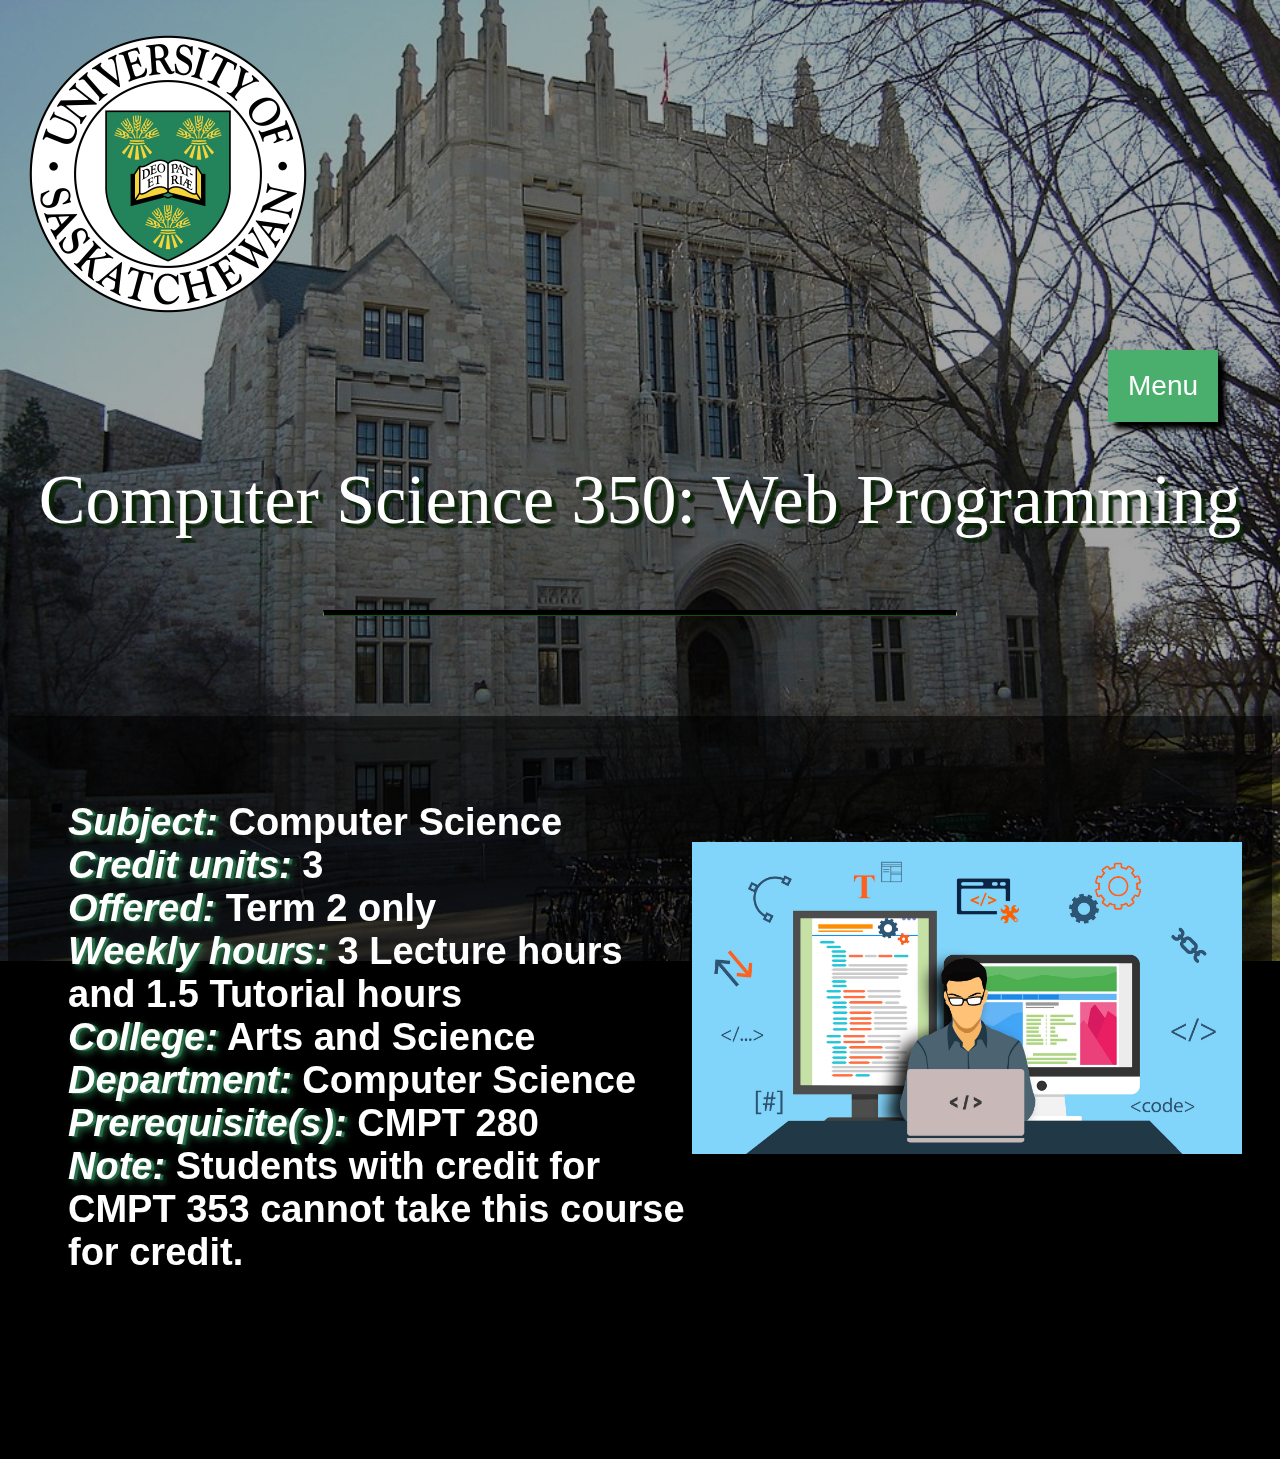
<file: index.html>
<html>

<link href="style.css" rel="stylesheet" type="text/css">
<link href='http://fonts.googleapis.com/css?family=Berkshire+Swash' rel='stylesheet' type='text/css'>



<head>
     <title>CMPT 350</title>
</head>

<body>
    <img src="thorv.jpg" id="bg" alt="">

    <div>
        <p style="float: left;"><img src="uofslogo.png" height="300px" width="300px" id="logo" ></p>
        <div class="dropdown">
                <button class="dropbtn" >Menu</button>
                <div class="dropdown-content2" >
                  <a href="#" onclick="window.location.href = 'time_loc.html';">Time & Location</a>
                  <a href="#" onclick="window.location.href = 'objective.html';">Course Objectives</a>
                  <a href="#" onclick="window.location.href = 'grading.html';">Grading Scheme</a>
                </div>
        </div> 
        <p style="text-align:center;" id="head">Computer Science 350: Web Programming</p>
    </div>

    <hr> </hr>

    <div>
            <p style="float: right;"><img src="web_prgm.jpg"  id="pic">
        <div class="text">
        <h1><em>Subject:</em> Computer Science <br>
            <em>Credit units:</em> 3<br>
            <em>Offered:</em> Term 2 only<br>
            <em>Weekly hours:</em> 3 Lecture hours and 1.5 Tutorial hours<br>
            <em>College:</em> Arts and Science<br>
            <em>Department:</em> Computer Science<br>
            <em>Prerequisite(s):</em> CMPT 280 <br>
            <em>Note:</em> Students with credit for CMPT 353 cannot take this course for credit. 
            </h1>
        </div>
        
    </div>
    

    <!-- <p style="text-align:center;"><img src="web_prgm.jpg" width=100% id="pic"> -->
</body>

</html>
</file>
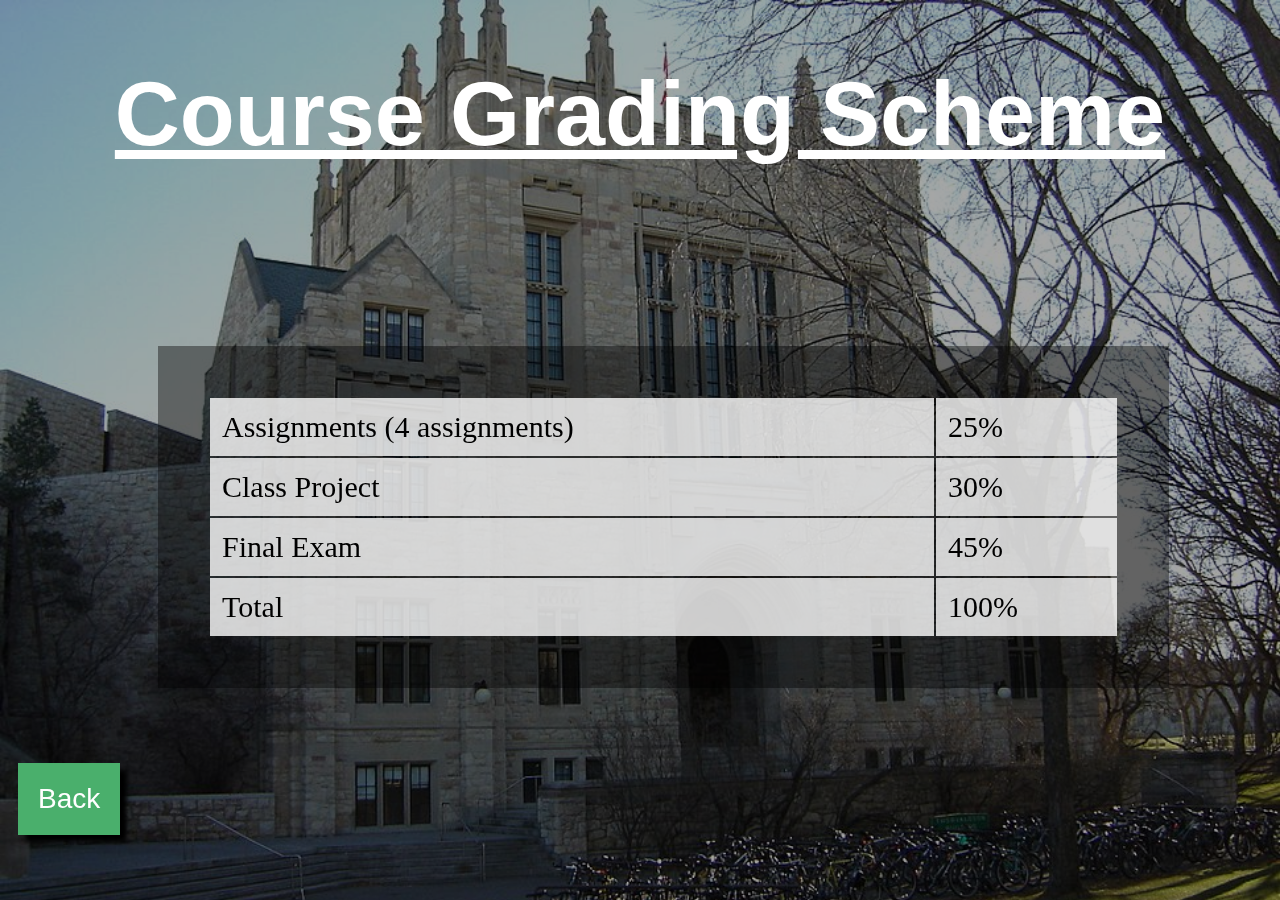
<file: grading.html>
<html>

<link href="grading.css" rel="stylesheet" type="text/css">
<link href='http://fonts.googleapis.com/css?family=Berkshire+Swash' rel='stylesheet' type='text/css'>



<head>
     <title>CMPT 350 Grading Scheme</title>
</head>

<body>
    <img src="thorv.jpg" id="bg" alt="">

    <h1><u>Course Grading Scheme</u></h1>

    <table style="width:80%" id="table">
        <tr>
            <td>Assignments (4 assignments)</td>
            <td>25%</td>
        </tr>
        <tr>
            <td>Class Project</td>
            <td>30%</td>
        </tr>
        <tr>
            <td>Final Exam</td>
            <td>45%</td>
        </tr>
        <tr>
            <td>Total</td>
            <td>100%</td>
        </tr>
    </table>

    <button href="#" class="myButton" onclick="window.location.href = 'index.html';">Back</button>


</body>

</html>
</file>
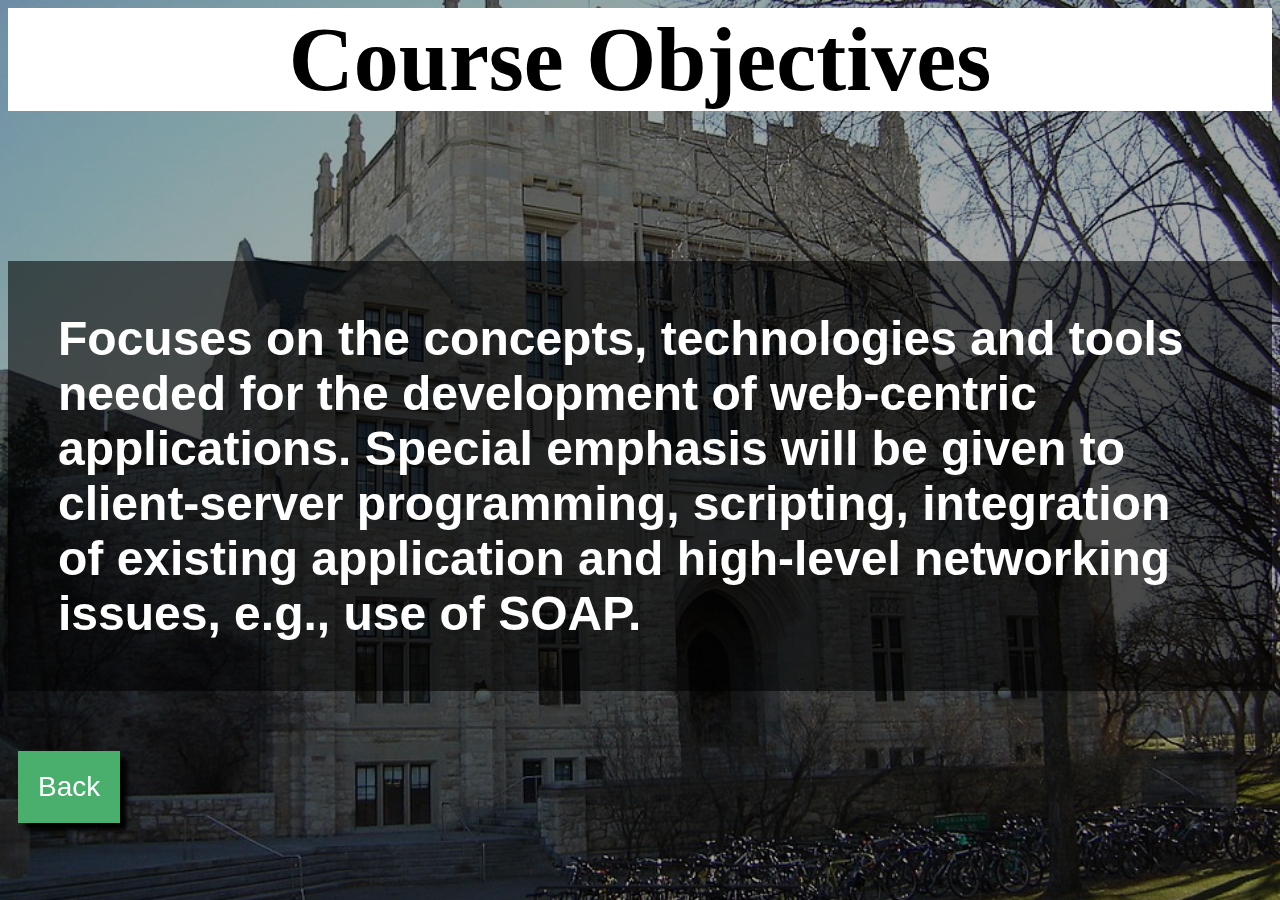
<file: objective.html>
<html>

<link href="objective.css" rel="stylesheet" type="text/css">
<link href='http://fonts.googleapis.com/css?family=Berkshire+Swash' rel='stylesheet' type='text/css'>



<head>
     <title>CMPT 350 Objective</title>
</head>

<body>
    <img src="thorv.jpg" id="bg" alt="">

    <h2>Course Objectives</h2>

    <h1>Focuses on the concepts, technologies and tools needed for the development of web-centric applications. 
        Special emphasis will be given to client-server programming, scripting, integration of existing application 
        and high-level networking issues, e.g., use of SOAP.
    </h1>

    <button href="#" class="myButton" onclick="window.location.href = 'index.html';">Back</button>



</body>

</html>
</file>
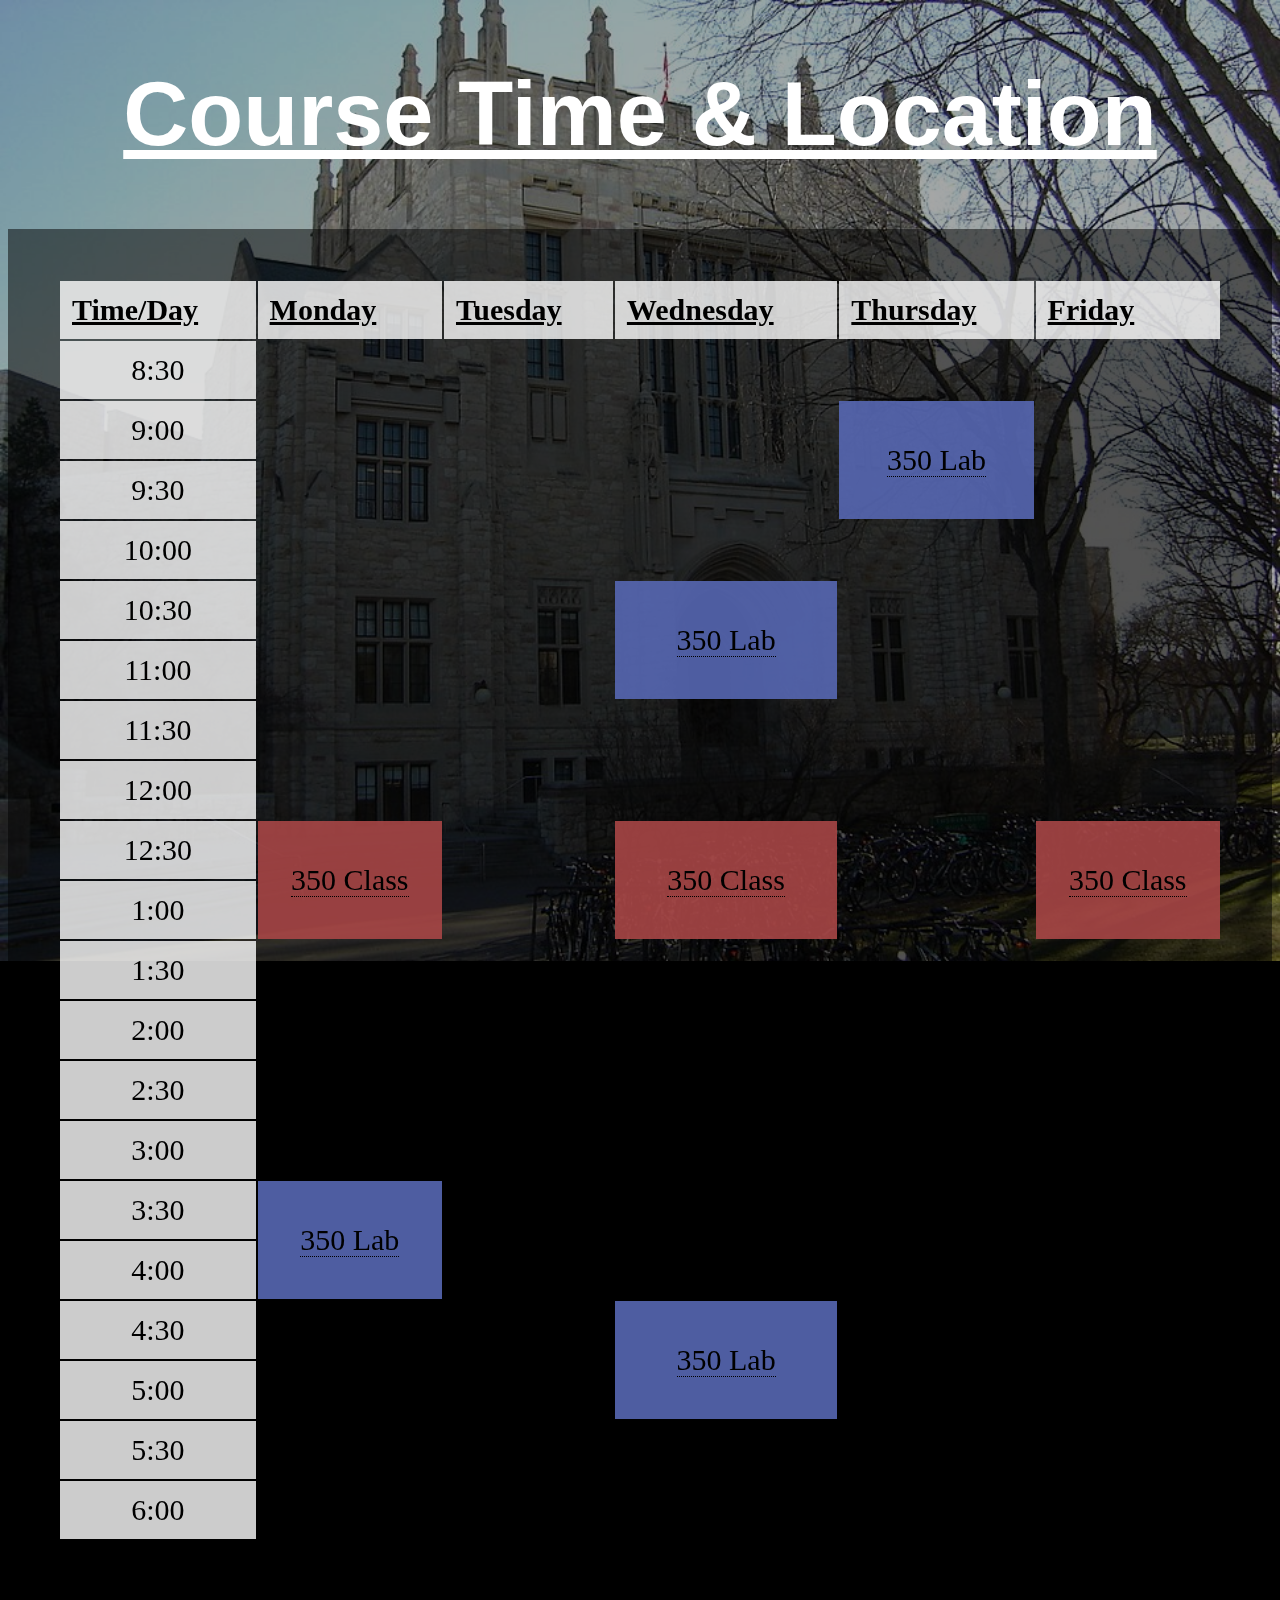
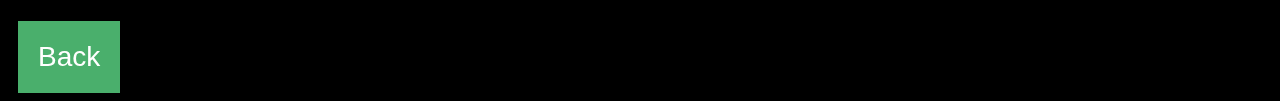
<file: time_loc.html>
<html>

<link href="time_loc.css" rel="stylesheet" type="text/css">
<link href='http://fonts.googleapis.com/css?family=Berkshire+Swash' rel='stylesheet' type='text/css'>



<head>
     <title>CMPT 350 Time And Location</title>
</head>

<body>
    <img src="thorv.jpg" id="bg" alt="">

    <h1><u>Course Time & Location</u></h1>

    <table style="width:100%" id="table">
        <tr>
              <th><u>Time/Day</u></th>
              <th><u>Monday</u></th>
              <th><u>Tuesday</u></th>
              <th><u>Wednesday</u></th>
              <th><u>Thursday</u></th>
              <th><u>Friday</u></th>
        </tr>
        <tr>
              <td>8:30</td>

        </tr>
        <tr >
              <td>9:00</td>
              <td style="background-color: rgb(0,0,0,0.0)"></td>
              <td style="background-color: rgb(0,0,0,0.0)"></td>
              <td style="background-color: rgb(0,0,0,0.0)"></td>
              <td rowspan="2" style="background-color: rgba(86, 103, 179, 0.9)" id="lab1"><label class="tooltip">350 Lab<input type="checkbox"><span>Thorvaldson Building: S320</span></label><p></p></td>
        </tr>
        <tr>
             <td>9:30</td>
                
        </tr>
        <tr>
            <td>10:00</td>
            
        </tr>
        <tr>
            <td>10:30</td>
            <td style="background-color: rgb(0,0,0,0.0)"> </td>
            <td style="background-color: rgb(0,0,0,0.0)"> </td>
            <td rowspan="2" style="background-color: rgba(86, 103, 179, 0.9)" id="lab2"><label class="tooltip">350 Lab<input type="checkbox"><span>Thorvaldson Building: S320</span></label><p></p></td>
            
        </tr>
        <tr>
            <td>11:00</td>
            
        </tr>
        <tr>
            <td>11:30</td>
            
        </tr>
        <tr>
            <td>12:00</td>
            
        </tr>
        <tr>
            <td>12:30</td>
            <td rowspan="2" style="background-color: rgba(167, 70, 70, 0.9)" id="class"><label class="tooltip">350 Class<input type="checkbox"><span>Arts Building: 134</span></label><p></p></td>
            <td style="background-color: rgb(0,0,0,0.0)"> </td>
            <td rowspan="2" style="background-color: rgba(167, 70, 70, 0.9)" id="class"><label class="tooltip">350 Class<input type="checkbox"><span>Arts Building: 134</span></label><p></p></td>
            <td style="background-color: rgb(0,0,0,0.0)"> </td>
            <td rowspan="2" style="background-color: rgba(167, 70, 70, 0.9)" id="class"><label class="tooltip">350 Class<input type="checkbox"><span>Arts Building: 134</span></label><p></p></td>
        </tr>
        <tr>
            <td>1:00</td>
        </tr>
        <tr>
            <td>1:30</td>
                
        </tr>
        <tr>
            <td>2:00</td>
                
        </tr>
        <tr>
            <td>2:30</td>
                
        </tr>
        <tr>
                <td>3:00</td>
                
        </tr>
        <tr>
                <td>3:30</td>
                <td rowspan="2" style="background-color: rgba(86, 103, 179, 0.9)" id="lab3"><label class="tooltip">350 Lab<input type="checkbox"><span>Thorvaldson Building: S320</span></label><p></p></td>
        </tr>
        <tr><td>4:00</td></tr>
        <tr>
            <td>4:30</td>
            <td style="background-color: rgb(0,0,0,0.0)"></td>
            <td style="background-color: rgb(0,0,0,0.0)"></td>
            <td rowspan="2" style="background-color: rgba(86, 103, 179, 0.9)" id="lab4" ><label class="tooltip">350 Lab<input type="checkbox"><span>Thorvaldson Building: S320</span></label><p></p></td>
        </tr>
        <tr><td>5:00</td></tr>
        <tr><td>5:30</td></tr>
        <tr><td>6:00</td></tr>
    </table> 

    <button href="#" class="myButton" onclick="window.location.href = 'index.html';">Back</button>
</body>

</html>
</file>
<file: style.css>
#bg {
    position: fixed; 
    top: 0; 
    left: 0; 
    /* Preserve aspet ratio */
    min-width: 100%;
    min-height: 100%;
    opacity: 0.65;
}

#logo {
    position: relative;
    
    margin-left: 10px;
}

body {
    background-color: black;
}

#head {
    position: relative;
    margin-top: 3%;
    text-align: right;
    text-shadow: 4px 4px 2px #092904, 5px 5px 0px rgba(0,0,0,0.4);
    color: white;
    font-size: 70px;
}

hr {
    position: relative;
    width: 50%;
    size: 10;
    border-top: 5px solid black;
    border-bottom: 1px solid #0f5704;
}

 /* Dropdown Button */
 .dropbtn {
    background-color: rgb(74, 175, 108);
    color: white;
    padding: 20px;
    font-size: 28px;
    border: 2px black;
    margin-left: 1100px;
    margin-top: 10px;
    box-shadow:  7px 7px 5px black;
  }
  

  .dropdown {
    position: relative;
    display: inline-block;
  }
  
  /* Dropdown Content */
  .dropdown-content2 {
    display: none;
    position: absolute;
    background-color: #eeeded;
    min-width: 180px;
    box-shadow: 0px 8px 16px 0px rgba(0,0,0,0.9);
    z-index: 1;
  }
  
  /* Links to be put inside the dropdown */
  .dropdown-content2 a {
    color: black;
    padding: 12px 16px;
    text-decoration: none;
    display: block;
  }
  
  /* Change color of dropdown links when mouse hovers */
  .dropdown-content2 a:hover {
      background-color: #ddd;
      font-size: 20;
    }
  
  /* Show the dropdown menu when mouse hovers */
  .dropdown:hover .dropdown-content2 {
      display: block;
      /* margin-top: 49%; */
      margin-left: 1100px;
    }
  
  /* Change the background color of the dropdown button when the dropdown content is shown */
  .dropdown:hover .dropbtn {background-color: #287149;} 

  h1 {
    position: relative;
    padding-top: 85px;
    padding-left: 60px;
    padding-bottom: 85px;
    font-size: 38px;
    font-family: Arial, Helvetica, sans-serif;
    text-align: left;
    color: white;
    background-color: rgba(0, 0, 0, 0.56);
    /* background-origin: content-box; */
    margin-top: 100px;
    margin-bottom: 100px;
  }

  #pic {
      position: relative;
      width: 550px;
      text-align: right;
      margin-top: 110px;
      margin-bottom: 30px;
      margin-right: 30px;
      /* border: 28px solid rgba(0, 0, 0, 0.4); */
      z-index: 1;
  }

  em {
      /* color: #247a17; */

      text-shadow: 3px 1px 1px #287149, 4px 3px 7px #287149;

  }
</file>
<file: grading.css>
#bg {
    position: fixed; 
    top: 0; 
    left: 0; 
    /* Preserve aspet ratio */
    min-width: 100%;
    min-height: 100%;
    opacity: 0.65;
}

body {
    background-color: black;
}

h1 {
    position: relative;
    text-align: center;
    margin: 5%;
    color: white;
    font-size: 90px;
    font-family:  Optima, sans-serif;
}

#table {
    position: relative;
    margin-left: 150px;
    margin-top: 180px;
    color: black;
    background-color: rgb(0, 0, 0, 0.4);
    font-size: 30px;
    padding: 50px;
    margin-bottom: 35px;
}

td {
    text-align: left;
    padding: 12px;
    background-color: rgba(255, 255, 255, 0.8);
}

.myButton {
    background-color: rgb(74, 175, 108);
    color: white;
    padding: 20px;
    font-size: 28px;
    border: 2px black;
    margin-left: 10px;
    margin-top: 40px;
    box-shadow:  7px 7px 5px black;
    position: relative;
}

.myButton:hover {
	background:linear-gradient(to bottom, #287149 50%, rgb(149, 207, 161) 100%);
	background-color:#287149;
}
</file>
<file: objective.css>
#bg {
    position: fixed; 
    top: 0; 
    left: 0; 
    /* Preserve aspet ratio */
    min-width: 100%;
    min-height: 100%;
    opacity: 0.65;
}

body {
    background-color: black;
}

h2 {
    position: relative;
    text-align: center;
    /* margin: 5%; */
    color: black;
    font-size: 90px;
    font-family:  Trebuchet MS;
    background-color: white;
    width: 100%;
}

h1 {
    position: relative;
    padding: 50px;
    font-size: 48px;
    font-family: Arial, Helvetica, sans-serif;
    text-align: left;
    color: white;
    background-color: rgba(0, 0, 0, 0.56);
    /* opacity: 0.4; */
    background-origin: content-box;
    margin-top: 150px;
    margin-bottom: 50px;
}

.myButton {
    background-color: rgb(74, 175, 108);
    color: white;
    padding: 20px;
    font-size: 28px;
    border: 2px black;
    margin-left: 10px;
    margin-top: 10px;
    box-shadow:  7px 7px 5px black;
    position: relative;
}

.myButton:hover {
	background:linear-gradient(to bottom, #287149 50%, rgb(149, 207, 161) 100%);
	background-color:#287149;
}
</file>
<file: time_loc.css>
#bg {
    position: fixed; 
    top: 0; 
    left: 0; 
    /* Preserve aspet ratio */
    min-width: 100%;
    min-height: 100%;
    opacity: 0.65;
}

body {
    background-color: black;
}

h1 {
    position: relative;
    text-align: center;
    margin: 5%;
    color: white;
    font-size: 90px;
    font-family:  Optima, sans-serif;
}

#table {
    position: relative;
    color: black;
    background-color: rgb(0, 0, 0, 0.5);
    font-size: 30px;
    padding: 50px;
    margin-bottom: 20px;
}

td, th {
    text-align: left;
    padding: 12px;
    background-color: rgba(255, 255, 255, 0.8);
}

td {
    text-align: center;
}

td:active {
    background-color: red;
}

.tooltip {
    position: relative;
    border-bottom: 1px dotted black;
  }
  .tooltip span {
    visibility: hidden;
    width: 10em;
    background-color: #000;
    color: #fff;
    text-align: center;
    border-radius: 6px;
    padding: 5px 0;
    position: absolute;
    z-index: 9;
    bottom: -4em;
    left:  -105%;
    margin-left:1em;
    opacity: 0;
    transition: opacity 1s;
    /* direction: down; */
  }
  .tooltip span::after {
    content: "";
    position: absolute;
    top: 1.5em;
    right: 100%;
    margin-top: -5px;
    border-width: 5px;
    border-style: solid;
    border-color: transparent black transparent transparent;
  }
  .tooltip input {
    display:none;
  }
  .tooltip input:checked+span {
    visibility: visible;
    opacity: 1;
  }

  .myButton {
    background-color: rgb(74, 175, 108);
    color: white;
    padding: 20px;
    font-size: 28px;
    border: 2px black;
    margin-left: 10px;
    margin-top: 10px;
    box-shadow:  7px 7px 5px black;
    position: relative;
}

.myButton:hover {
	background:linear-gradient(to bottom, #287149 50%, rgb(149, 207, 161) 100%);
	background-color:#287149;
}
</file>
